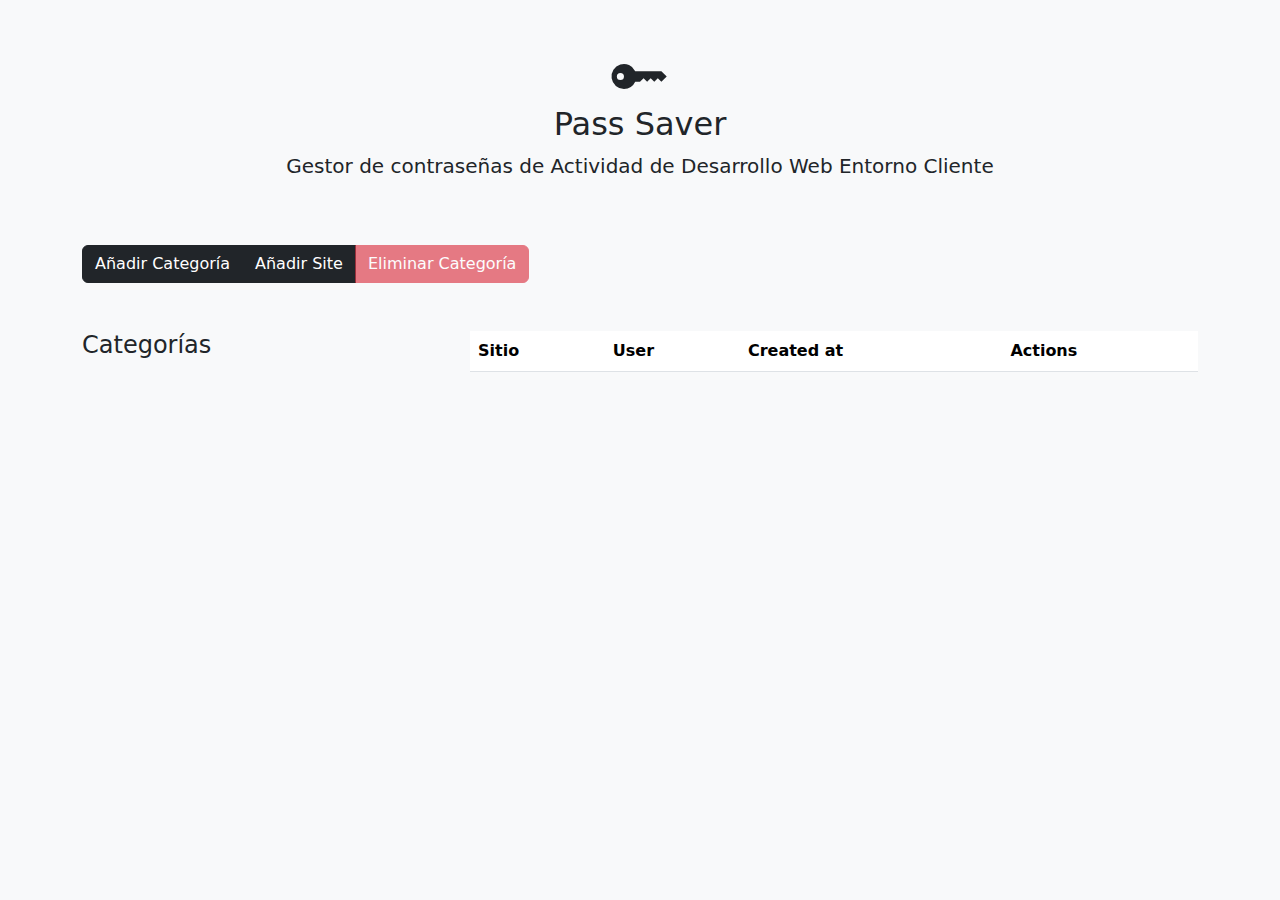
<file: www/index.html>
<!DOCTYPE html>
<html lang="en">
<head>
  <meta charset="UTF-8">
  <meta http-equiv="X-UA-Compatible" content="IE=edge">
  <meta name="viewport" content="width=device-width, initial-scale=1.0">
  <link href="https://cdn.jsdelivr.net/npm/bootstrap@5.3.3/dist/css/bootstrap.min.css" rel="stylesheet" integrity="sha384-QWTKZyjpPEjISv5WaRU9OFeRpok6YctnYmDr5pNlyT2bRjXh0JMhjY6hW+ALEwIH" crossorigin="anonymous">
  <link rel="stylesheet" href="https://cdnjs.cloudflare.com/ajax/libs/font-awesome/6.7.2/css/all.min.css" integrity="sha512-Evv84Mr4kqVGRNSgIGL/F/aIDqQb7xQ2vcrdIwxfjThSH8CSR7PBEakCr51Ck+w+/U6swU2Im1vVX0SVk9ABhg==" crossorigin="anonymous" referrerpolicy="no-referrer" />
  <link rel="stylesheet" href="styles/style.css">
  <title>Saver Pass - Pantalla principal</title>
</head>
<body class="bg-body-tertiary">
  
  <div class="container">
  
    <div class="py-5 text-center">
      <svg class="d-block mx-auto" xmlns="http://www.w3.org/2000/svg" width="72" height="57" fill="currentColor" class="bi bi-key-fill" viewBox="0 0 16 16">
        <path d="M3.5 11.5a3.5 3.5 0 1 1 3.163-5H14L15.5 8 14 9.5l-1-1-1 1-1-1-1 1-1-1-1 1H6.663a3.5 3.5 0 0 1-3.163 2M2.5 9a1 1 0 1 0 0-2 1 1 0 0 0 0 2"/>
      </svg>
      <h2>Pass Saver</h2>
      <p class="lead">Gestor de contraseñas de Actividad de Desarrollo Web Entorno Cliente</p>
    </div>

    <div class="btn-group" role="group" aria-label="Basic example">
      <button id="add-btn" type="button" class="btn btn-dark mb-5">Añadir Categoría</button>
      <button id="add-site" type="button" class="btn btn-dark mb-5">Añadir Site</button>
      <button name="delcategory" type="button" name="del-btn" id="del-btn" class="btn mb-5 btn-danger" onclick="return false" disabled>Eliminar Categoría</button>
    </div>

    <div class="row g-5">
      <div class="col-md-5 col-lg-4">
        <h4 class="d-flex justify-content-between align-items-center mb-3">Categorías</h4>
        <ul class="list-group mb-3"></ul>
      </div>

      <div class="col-md-7 col-lg-8">
        <table class="table">
          <thead>
            <tr>
              <th scope="col">Sitio</th>
              <th scope="col">User</th>
              <th scope="col">Created at</th>
              <th scope="col">Actions</th>
            </tr>
          </thead>
          <tbody>
          </tbody>
        </table>

        <div class="row justify-content-center popup-container" id="popup">
          <div class="border border-dark col-4 p-3 popup">
            <h4>Nueva Categoría</h4>
            <form name="addcategory" id="formCategory">
              <div class="mb-2">
                <label for="category" class="form-label">Nombre</label>
                <input name="category" type="text" class="form-control" id="category" required>
              </div>
              <button id="close-btn" type="button" class="btn btn-danger" onclick="return false">Cancelar</button>
              <button name="send" id="submit-btn" type="submit" class="btn btn-success" disabled>OK</button>
            </form>
          </div>
        </div>

      </div>

    </div>

  <script src="./main.js" type="module"></script>
  <script src="./utils/api.js" type="module"></script>

</body>
</html>
</file>
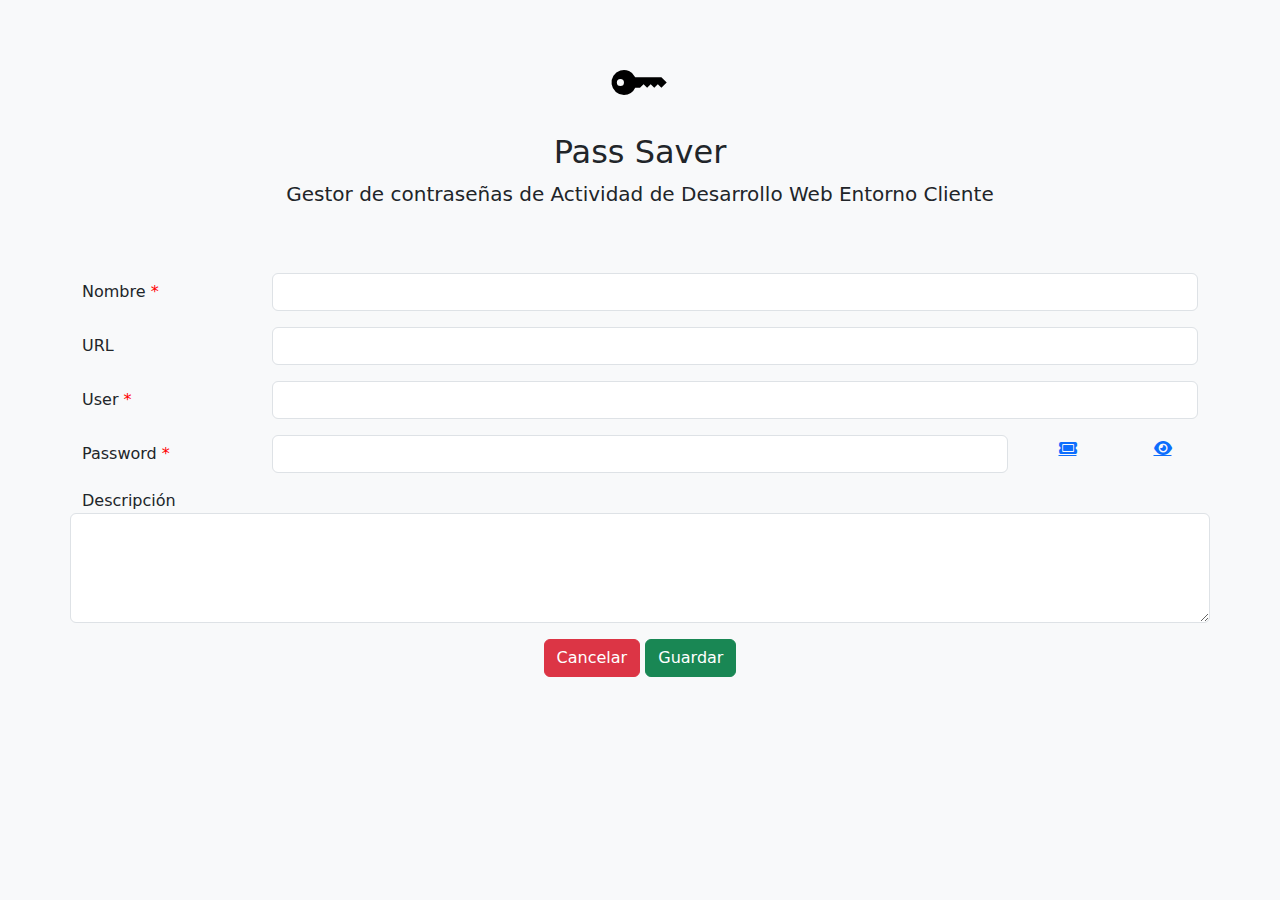
<file: www/addpage.html>
<!DOCTYPE html>
<html lang="en">
<head>
  <meta charset="UTF-8">
  <meta http-equiv="X-UA-Compatible" content="IE=edge">
  <meta name="viewport" content="width=device-width, initial-scale=1.0">
  <link href="https://cdn.jsdelivr.net/npm/bootstrap@5.3.3/dist/css/bootstrap.min.css" rel="stylesheet" integrity="sha384-QWTKZyjpPEjISv5WaRU9OFeRpok6YctnYmDr5pNlyT2bRjXh0JMhjY6hW+ALEwIH" crossorigin="anonymous">
  <link rel="stylesheet" href="https://cdnjs.cloudflare.com/ajax/libs/font-awesome/6.7.2/css/all.min.css" integrity="sha512-Evv84Mr4kqVGRNSgIGL/F/aIDqQb7xQ2vcrdIwxfjThSH8CSR7PBEakCr51Ck+w+/U6swU2Im1vVX0SVk9ABhg==" crossorigin="anonymous" referrerpolicy="no-referrer" />
  <link rel="stylesheet" href="styles/style.css">
  <title>Saver Pass - Añadir Site</title>
</head>
<body class="bg-body-tertiary">
  
  <div class="container">
  
    <div class="py-5 text-center">
      <button onclick="window.history.back()" class="btn btn-light mb-3" style="border: none; background: transparent;">
        <svg class="d-block mx-auto" xmlns="http://www.w3.org/2000/svg" width="72" height="57" fill="currentColor" class="bi bi-key-fill" viewBox="0 0 16 16">
          <path d="M3.5 11.5a3.5 3.5 0 1 1 3.163-5H14L15.5 8 14 9.5l-1-1-1 1-1-1-1 1-1-1-1 1H6.663a3.5 3.5 0 0 1-3.163 2M2.5 9a1 1 0 1 0 0-2 1 1 0 0 0 0 2"/>
        </svg>
      </button>
      <h2>Pass Saver</h2>
      <p class="lead">Gestor de contraseñas de Actividad de Desarrollo Web Entorno Cliente</p>
    </div>

    <form id="form" class="form" name="addSiteForm">

      <!-- Nombre -->
        <div class="form-group row mb-3" id="field_siteName">
            <label for="siteName" class="col-sm-2 col-form-label">Nombre <span style="color: red;">*</span>
            </label>
            <div class="col-sm-10">
            <input name="siteName" type="text" class="form-control form_input" id="siteName">
            <p class="input_error">Debe tener mínimo una letra y sólo puede contener letras</p>
            <p class="input_error_general">Rellene este campo</p>
            </div>
        </div>

        <!-- URL -->
        <div class="form-group row mb-3" id="field_siteURL">
            <label for="siteURL" class="col-sm-2 col-form-label">URL</label>
            <div class="col-sm-10">
            <input name="siteURL" type="text" class="form-control form_input" id="siteURL">
            <p class="input_error">Debe tener el formato de url</p>
            <p class="input_error_general">Rellene este campo</p>
            </div>
        </div>

        <!-- Usuario -->
        <div class="form-group row mb-3" id="field_siteUser">
            <label for="siteUser" class="col-sm-2 col-form-label">User <span style="color: red;">*</span></label>
            <div class="col-sm-10">
                <input name="siteUser" type="text" class="form-control form_input" id="siteUser">
                <p class="input_error">Debe tener mínimo una letra y sólo puede contener letras</p>
                <p class="input_error_general">Rellene este campo</p>
            </div>
        </div>

        <!-- Password -->
        <div class="form-group row mb-3" id="field_sitePassword">
            <label for="sitePassword" class="col-sm-2 col-form-label">Password <span style="color: red;">*</span>
            </label>
            <div class="col-sm-8">
              <input name="sitePassword" type="password" class="form-control form_input" id="sitePassword">
              <p class="input_error">Debe contener entre 8 carácteres, mayúsculas, minúsculas y no alfanuméricos.</p>
              <p class="input_error_general">Rellene este campo</p>
            </div>
            <a href="" onclick="return false" class="col-sm-1" id="autogenerateLink" name="autogenerateLink"><i id="iconGenerate" class="fa-solid fa-ticket"></i></a>
            <a href="" onclick="return false" class="col-sm-1" id="viewPasswordLink" name="viewPasswordLink"><i id="iconViewPassword" class="fa-solid fa-eye"></i></a>
        </div>

        <!-- Descripción -->
        <div class="form-group row mb-3" id="field_siteDescription">
            <label for="siteDescription">Descripción</label>
            <textarea name="siteDescription" class="form-control" id="siteDescription" rows="4"></textarea>
        </div>

        <div class="text-center mb-3">
            <button id="close-btn-site" type="button" class="btn btn-danger" onclick="location.href='index.html'">Cancelar</button>
            <button name="sendSite" id="submit-btn-site" type="submit" class="btn btn-success" >Guardar</button>
        </div>
    </form>

    </div>

  <script src="detail.js" type="module" ></script>
  <script src="utils/api.js" type="module"></script>
  <script src="utils/errorUtils.js"></script>
</body>
</html>
</file>
<file: www/styles/style.css>
.popup-container {
  display: none;
  position: fixed;
  top: 0;
  left: 0;
  width: 100%;
  height: 100%;
  background-color: rgba(0, 0, 0, 0.5);
  justify-content: center;
  align-items: center;
  z-index: 1000;
}

.popup {
  background: white;
  border-radius: 9px;
  padding: 20px;
  box-shadow: 0 4px 10px rgba(0, 0, 0, 0.2);
}

.popup-container.show-popup {
  display: flex;
}

li { 
  cursor: pointer; 
}

a {
  padding: 5px;
}




/* Validar borde de input */
.field-correcto .form_input{
  border: 3px solid #1ed12d;
}

.field-incorrecto .form_input {
  border: 3px solid #bb2929;
}


/*Control errores de texto*/
.input_error {
  font-size: 11px;
  color: #bb2929;
  display: none;
  position: absolute;
  
}
.input_error-activo {
  display: block;
}
.input_error_general {
  font-size: 11px;
  color: #bb2929;
  display: none;
}
.input_error_general-activo {
  display: block;
}

#autogenerateLink, #viewPasswordLink {
  display: inline-flex;
  justify-content: center;
}
</file>
